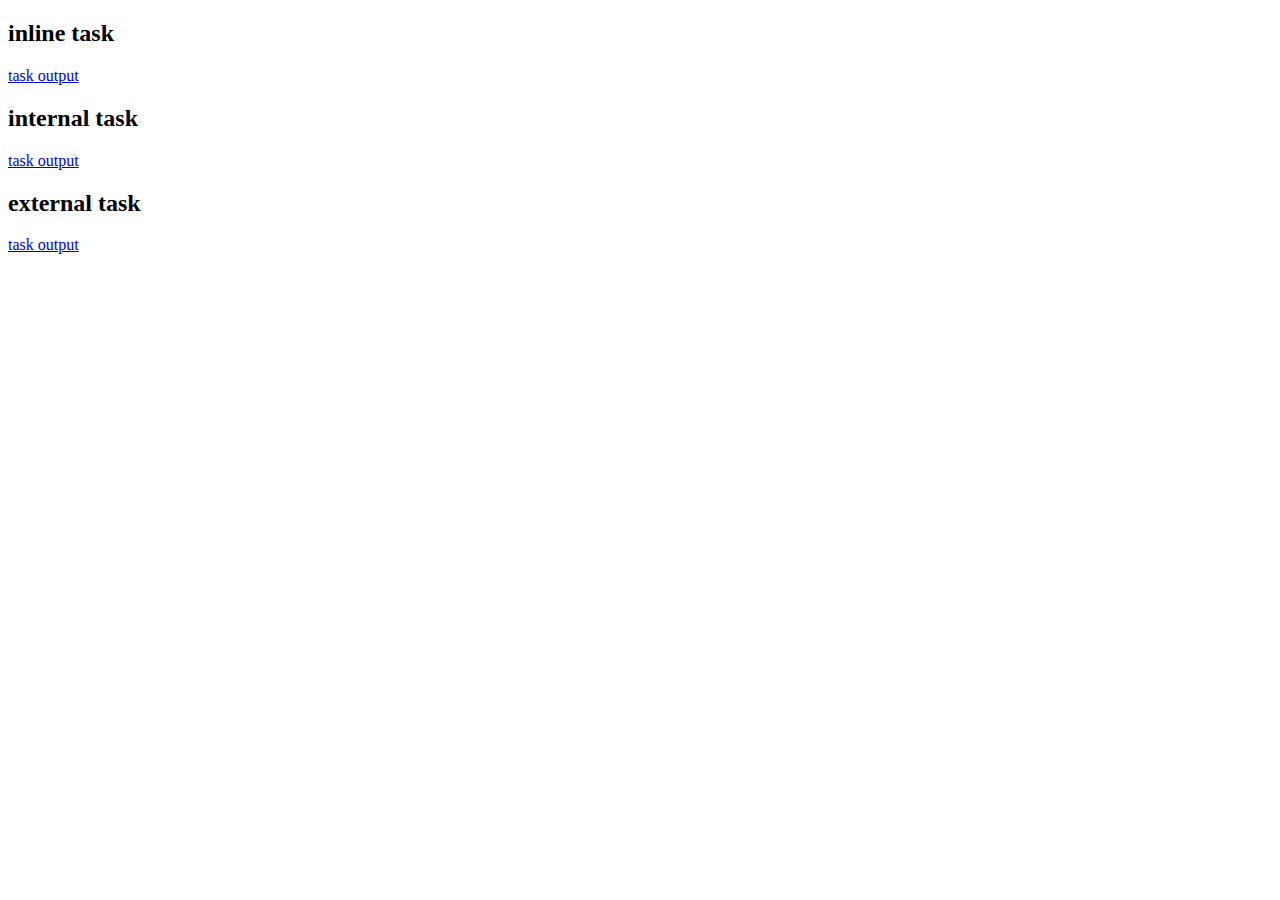
<file: index.html>
<!DOCTYPE html>
<html lang="en">
<head>
    <meta charset="UTF-8">
    <meta name="viewport" content="width=device-width, initial-scale=1.0">
    <title>Document</title>
</head>
<body>
    <h2>inline task</h2>
    <a href="https://saidulu12345678.github.io/23-07-2024/inline%20resume.html">task output</a><br>
    <h2>internal task</h2>
    <a href="https://saidulu12345678.github.io/23-07-2024/internal.html">task output</a><br>
    <h2>external task</h2>
    <a href="https://saidulu12345678.github.io/23-07-2024/external.html">task output</a><br>

</body>
</html>
</file>
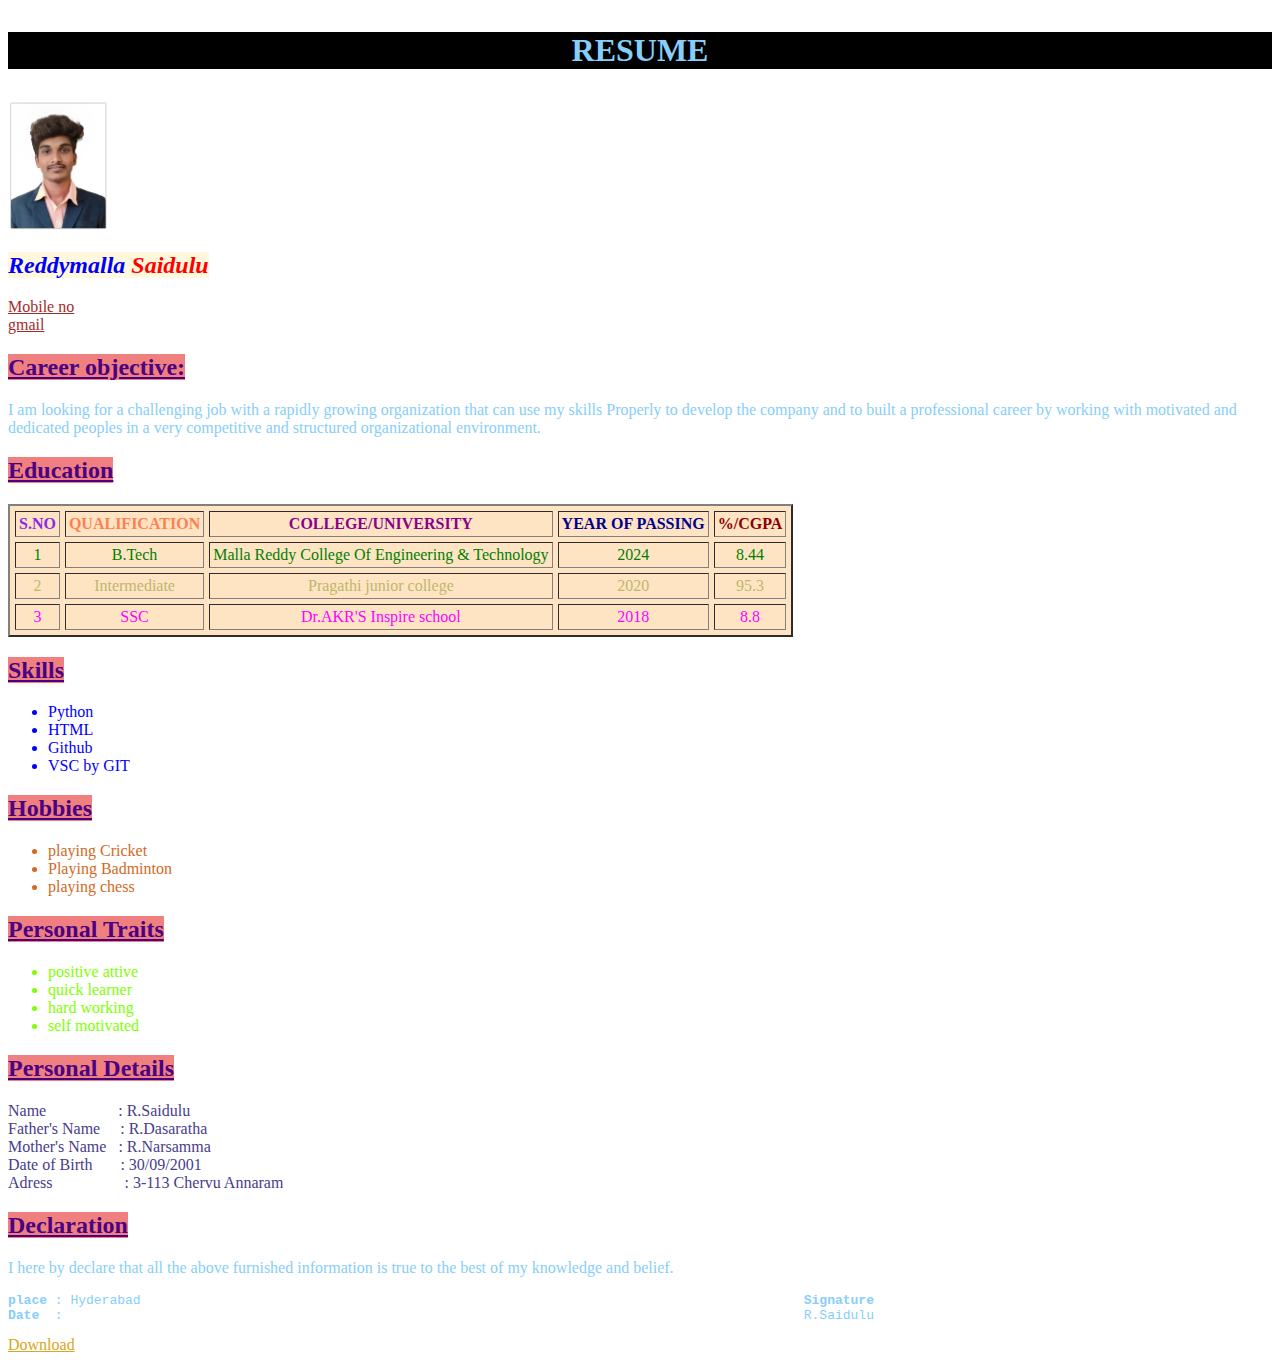
<file: external.html>
<!DOCTYPE html>
<html lang="en">
<head>
    <meta charset="UTF-8">
    <meta name="viewport" content="width=device-width, initial-scale=1.0">
    <title>Document</title>
    <link rel="stylesheet" href="./styles.css">
</head>
<body>
    <h1>
        <p>
            <center>RESUME</center>
        <p>
    </h1>
    <p><img src="./saidulupic.jpg" alt="image not found" width="100px" heigt="100px">
    <h3>
        <b><i><span class="a">Reddymalla</span><span class="b"> Saidulu</span></i></b>
    </h3>
    <a href="tel:+917780688442" class="c">Mobile no</a><br>
    <a href="mailto:reddymallasaidulu999@gmail.com" class="d">gmail</a>
    </p>

    <h2>
        <ins id="a">Career objective:</ins>
    </h2>
    <p>I am looking for a challenging job with a rapidly growing organization that can use my skills
        Properly to develop the company and to built a professional career by working with motivated and
        dedicated peoples in a very competitive and structured organizational environment.</p>
    <h2>
        <b><ins id="b">Education</ins></b>
    </h2>
    <table border="2" cellspacing="5" cellpadding="3" class="h">
        <tr>
            <th class="i">S.NO</th>
            <th class="j">QUALIFICATION</th>
            <th class="k">COLLEGE/UNIVERSITY</th>
            <th class="l">YEAR OF PASSING</th>
            <th class="m">%/CGPA</th>
        </tr>
        <tr>
            <td>
                <center id="A">1</center>
            </td>
            <td>
                <center id="A">B.Tech</center>
            </td>
            <td>
                <center id="A">Malla Reddy College Of Engineering & Technology</center>
            </td>
            <td>
                <center id="A">2024</center>
            </td>
            <td>
                <center id="A">8.44</center>
            </td>
        </tr>
        <tr>
            <td>
                <center id="B">2</center>
            </td>
            <td>
                <center id="B">Intermediate</center>
            </td>
            <td>
                <center id="B">Pragathi junior college</center>
            </td>
            <td>
                <center id="B">2020</center>
            </td>
            <td>
                <center id="B">95.3</center>
            </td>
        </tr>
        <tr>
            <td>
                <center id="C">3</center>
            </td>
            <td>
                <center id="C">SSC</center>
            </td>
            <td>
                <center id="C">Dr.AKR'S Inspire school</center>
            </td>
            <td>
                <center id="C">2018</center>
            </td>
            <td>
                <center id="C">8.8</center>
            </td>


        </tr>
    </table>
    <h2><b><ins id="c">Skills</ins></b></h2>
    <ul>
        <li id="D">Python</li>
        <li id="D">HTML</li>
        <li id="D">Github</li>
        <li id="D">VSC by GIT</li>
    </ul>

    <h2>
        <ins id="d">Hobbies</ins>
    </h2>
    <ul>
        <li id="E">playing Cricket</li>
        <li id="E">Playing Badminton</li>
        <li id="E">playing chess</li>
      
    </ul>
    <h2><ins id="e">Personal Traits</ins></h2>
    <ul>
        <li id="F">positive attive</li>
        <li id="F">quick learner</li>
        <li id="F">hard working</li>
        <li id="F">self motivated</li>
    </ul>
    <h2><ins id="f">Personal Details</ins></h2>
    <p class="S">
        Name &emsp;&emsp;&emsp;&emsp;&emsp14;: R.Saidulu <br>
        Father's Name &emsp;: R.Dasaratha <br>
        Mother's Name &ensp;: R.Narsamma <br>
        Date of Birth &emsp;&ensp;: 30/09/2001 <br>
        Adress &emsp;&emsp;&emsp;&emsp; : 3-113 Chervu Annaram <br>
    </p>
    <h2>
        <ins id="g">Declaration</ins>
    </h2>
    <p>
        I here by declare that all the above furnished information is true to the best of my knowledge and belief.
    <pre>
<b>place</b> : Hyderabad                                                                                     <b>Signature</b>
<b>Date</b>  :                                                                                               R.Saidulu
</pre>
    <a href="./resume.html" download="resume" class="z">Download</a>
</body>
</body>
</html>
</file>
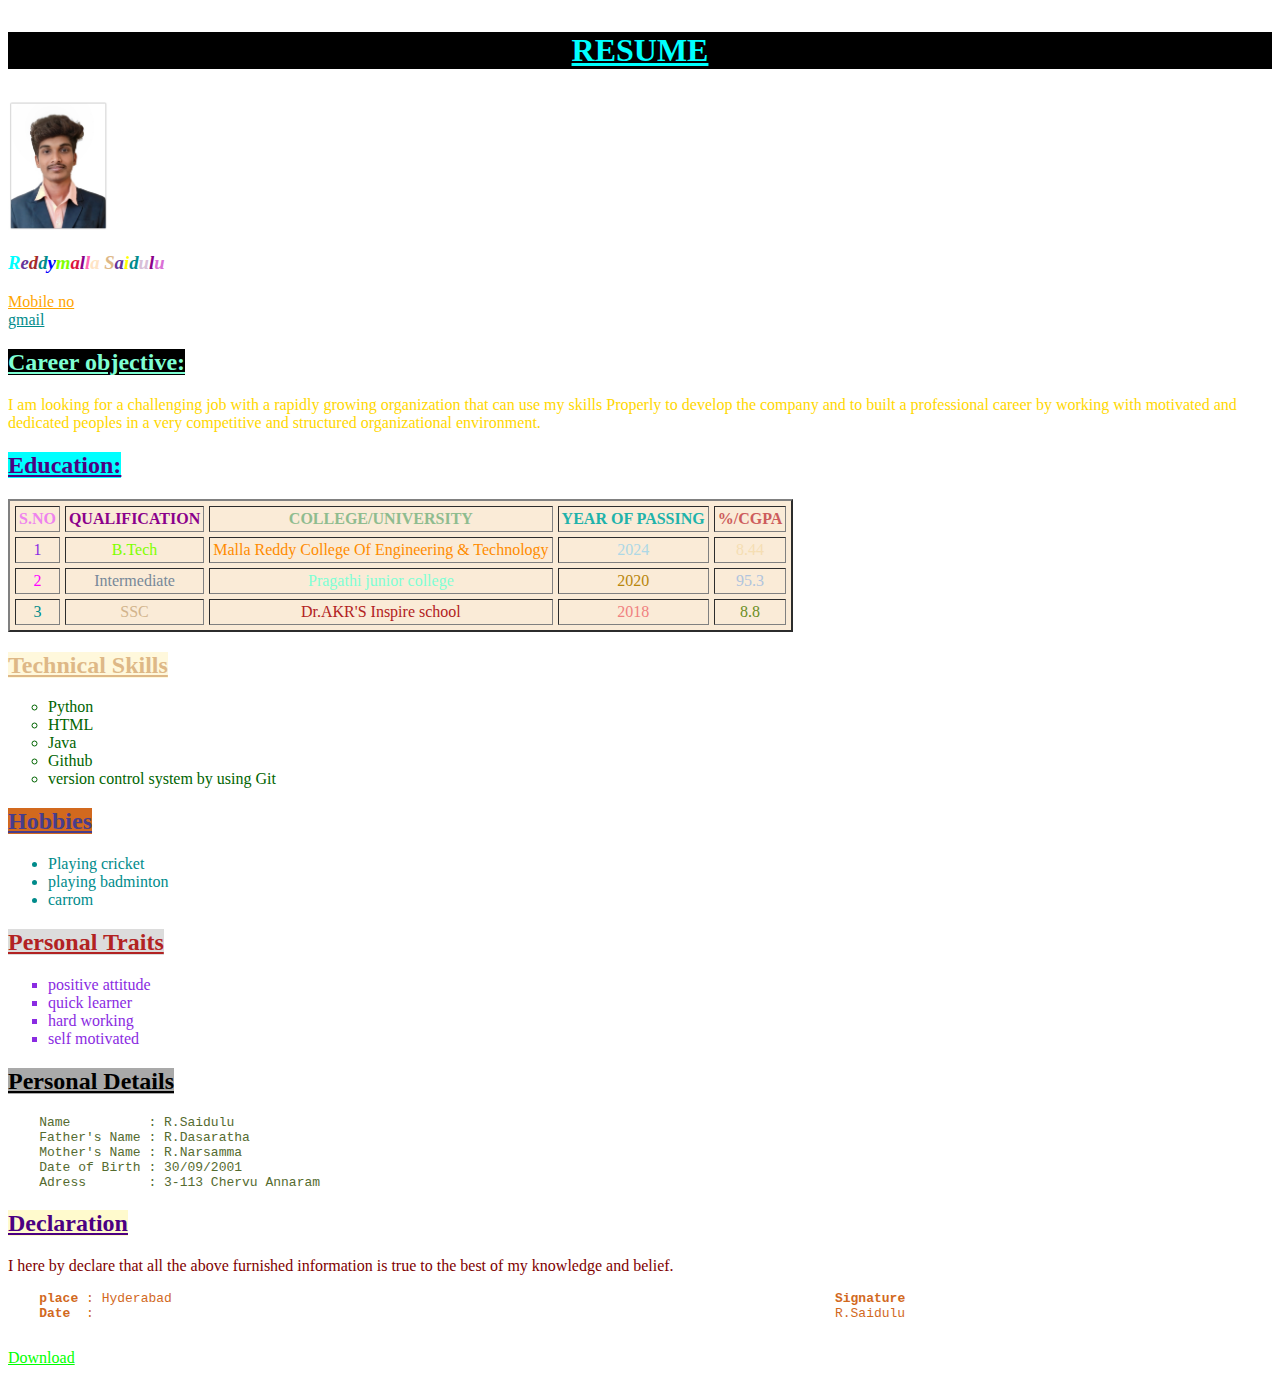
<file: inline resume.html>
<!DOCTYPE html>
<html lang="en">

<head>
    <meta charset="UTF-8">
    <meta name="viewport" content="width=device-width, initial-scale=1.0">
    <title>Document</title>
</head>

<body>
    <h1>
        <p>
            <center style="color: aqua; background-color: black;"><u>RESUME</u></center>
        </p>
    </h1>
    <p><img src="./saidulupic.jpg" alt="image not found" width="100" heiht="100">
    <h3>
        <b><i><span style="color: aqua;">R</span><span style="color: rebeccapurple;">e</span><span style="color: brown;">d</span><span style="color: darkcyan;">d</span><span style="color: blue;">y</span><span style="color: chartreuse;">m</span><span style="color: crimson;">a</span><span style="color: darkmagenta;">l</span><span style="color: hotpink;">l</span><span style="color: bisque;">a</span> <span style="color: burlywood;">S</span><span style="color: rebeccapurple;">a</span><span style="color: yellow;">i</span><span style="color: darkcyan;">d</span><span style="color: thistle;">u</span><span style="color: darkmagenta;">l</span><span style="color: orchid;">u</span></i></b>
    </h3>
    <a href="tel:+917780688442" style="color: orange;">Mobile no</a><br>
    <a href="mailto:reddymallasaidulu999@gmail.com" style="color: darkcyan;">gmail</a>
    </p>

    <h2>
        <ins style="color: aquamarine; background-color:black;">Career objective:</ins>
    </h2>
    <p style="color: gold;">I am looking for a challenging job with a rapidly growing organization that can use my skills
        Properly to develop the company and to built a professional career by working with motivated and
        dedicated peoples in a very competitive and structured organizational environment.</p>
    <h2>
        <b><ins style="color: indigo; background-color: cyan;">Education:</ins></b>
    </h2>
    <table border="2" cellspacing="5" cellpadding="3" style="background-color: antiquewhite;">
        <tr>
            <th style="color: violet;">S.NO</th>
            <th style="color: darkmagenta;">QUALIFICATION</th>
            <th style="color: darkseagreen;">COLLEGE/UNIVERSITY</th>
            <th style="color: lightseagreen;">YEAR OF PASSING</th>
            <th style="color: indianred;">%/CGPA</th>
        </tr>
        <tr>
            <td>
                <center style="color: blueviolet">1</center>
            </td>
            <td>
                <center style="color: chartreuse;">B.Tech</center>
            </td>
            <td>
                <center style="color: darkorange;">Malla Reddy College Of Engineering & Technology</center>
            </td>
            <td>
                <center style="color: lightblue;">2024</center>
            </td>
            <td>
                <center style="color: wheat;">8.44</center>
            </td>
        </tr>
        <tr>
            <td>
                <center style="color: magenta;">2</center>
            </td>
            <td>
                <center style="color: lightslategray;">Intermediate</center>
            </td>
            <td>
                <center style="color: aquamarine;">Pragathi junior college</center>
            </td>
            <td>
                <center style="color: darkgoldenrod;">2020</center>
            </td>
            <td>
                <center style="color: lightsteelblue;">95.3</center>
            </td>
        </tr>
        <tr>
            <td>
                <center style="color: darkcyan;">3</center>
            </td>
            <td>
                <center style="color: tan;">SSC</center>
            </td>
            <td>
                <center style="color: firebrick;">Dr.AKR'S Inspire school</center>
            </td>
            <td>
                <center style="color: lightcoral;">2018</center>
            </td>
            <td>
                <center style="color: olivedrab;">8.8</center>
            </td>


        </tr>
    </table>



    <h2><ins style="color: burlywood; background-color: cornsilk;"><b> Technical Skills</b></ins></h2>
    <div>
        
            <ul type="circle">
                <li style="color: darkgreen;">Python</li>
                <li style="color: darkgreen;">HTML</li>
                <li style="color: darkgreen;">Java</li>
                <li style="color: darkgreen;">Github</li>
                <li style="color: darkgreen;">version control system by using Git</li>
            </ul>  
    </div>
    <h2>
        <mark><ins style="color: darkslateblue; background-color: chocolate;"><b>Hobbies</b></ins></mark>
    </h2>
    <ul>
        <li style="color: darkcyan;">Playing cricket</li>
        <li style="color: darkcyan;">playing badminton</li>
        <li style="color: darkcyan;">carrom</li>
    </ul>
    <h2><mark><ins style="color: firebrick; background-color: gainsboro;"><b>Personal Traits</b></ins></mark></h2>
    <ul type="square">
        <li style="color: blueviolet;">positive attitude</li>
        <li style="color: blueviolet;">quick learner</li>
        <li style="color: blueviolet;">hard working</li>
        <li style="color: blueviolet;">self motivated</li>
    </ul>
    <h2><mark><ins style="color:black;background-color: darkgrey;"><b>Personal Details</b></ins></mark></h2>
    <pre style="color: darkolivegreen;">
    Name          : R.Saidulu
    Father's Name : R.Dasaratha
    Mother's Name : R.Narsamma
    Date of Birth : 30/09/2001
    Adress        : 3-113 Chervu Annaram</pre>
    <h2>
        <ins style="color: indigo;background-color: lemonchiffon;"><b>Declaration</b></ins>
    </h2>
    <p style="color: maroon;">
        I here by declare that all the above furnished information is true to the best of my knowledge and belief.
    </p>
    <pre style="color: chocolate;">
    <b>place</b> : Hyderabad                                                                                     <b>Signature</b>
    <b>Date</b>  :                                                                                               R.Saidulu
    </pre>
    <a href="./resume.html" download="resume" style="color: lime;">Download</a>
</body>

</html>
</file>
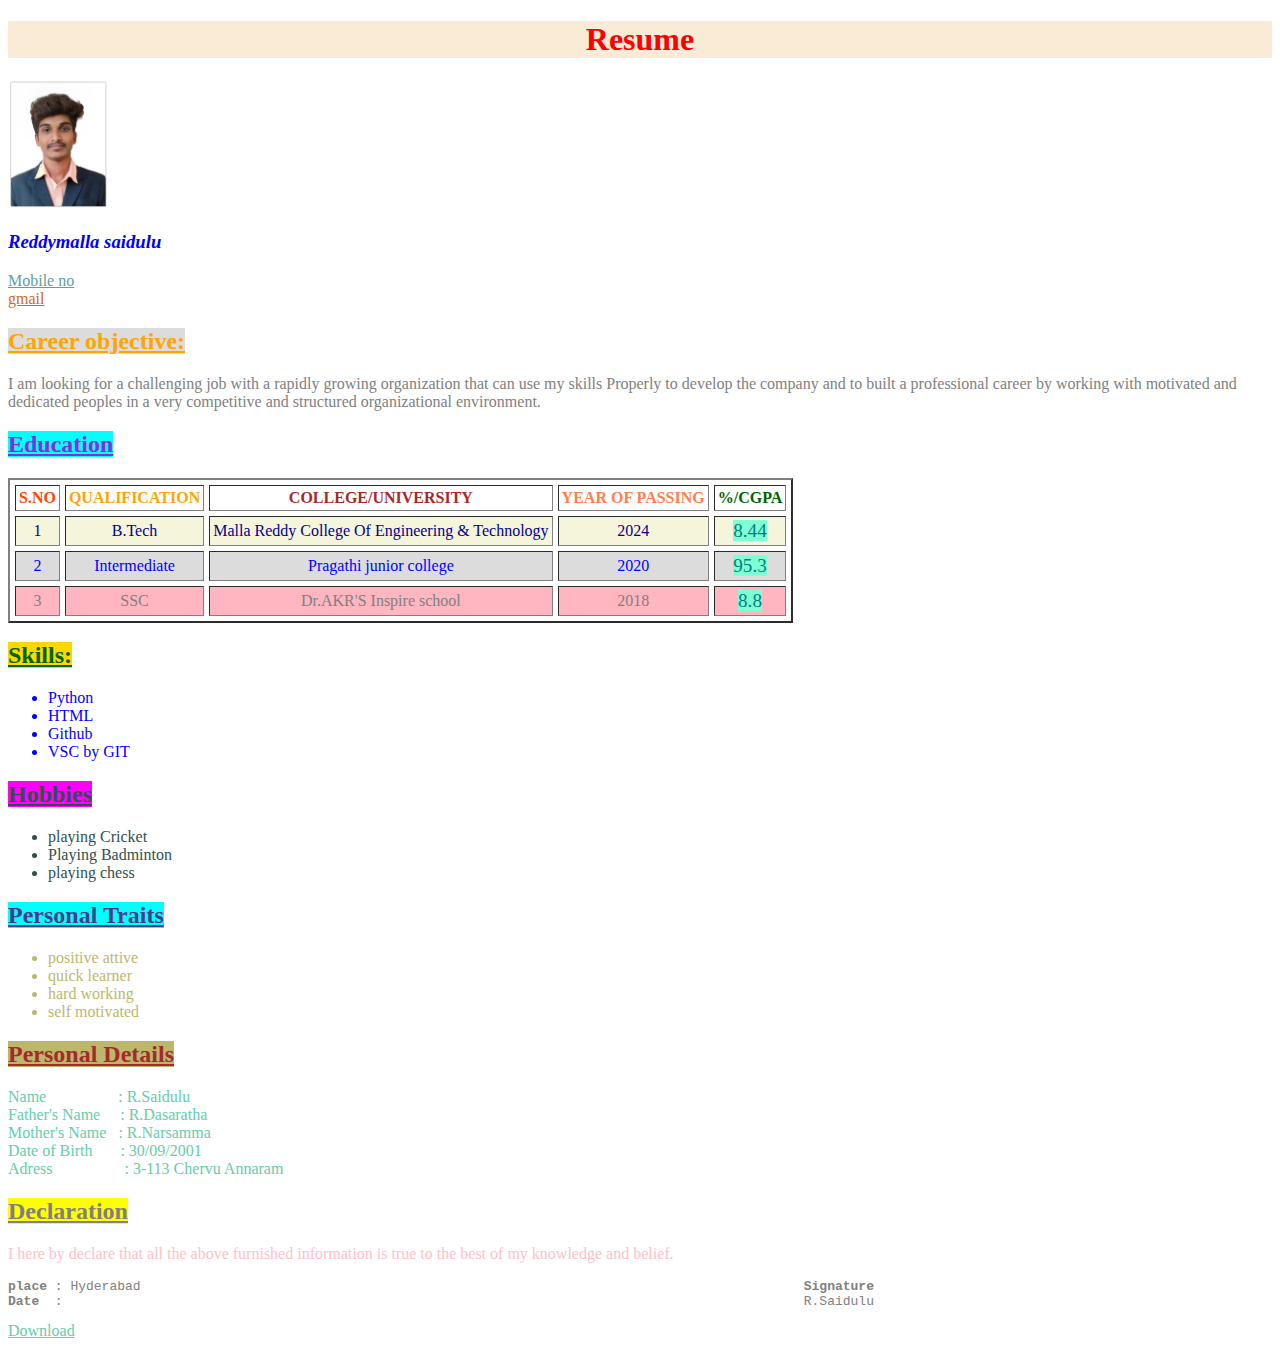
<file: internal.html>
<!DOCTYPE html>
<html lang="en">
<head>
    <meta charset="UTF-8">
    <meta name="viewport" content="width=device-width, initial-scale=1.0">
    <title>Document</title>
    <style>
        h1{
            color: red!important;
            background-color: antiquewhite;
        }
        #b{
            color: blue;
        }
        #c{
            color: cadetblue;
        }
        #d{
            color: chocolate;
        }
        .e{
            color:orange;
            background-color: gainsboro ;
        }
        *{
            color: grey;
        }
        .f{
            color: blueviolet;
            background-color: aqua;
        }
        .g{
            color: orangered!important;
        }
        .h{
            color: orange;
        }
        .i{
            color: brown;

        }
        .j{
            color: coral;
        }
        .k{
            color: darkgreen;
        }
        span{
            color: teal!important;
            background-color: aquamarine;
            font-size: larger;
        }
        #l{
            color: rebeccapurple!important;
            background-color: beige;
        }
        #m{
            background-color: gainsboro;
        }
        #n{
            background-color: lightpink;
        }
        .o{
            color: darkgreen;
            background-color: gold;
        }
        #p{
            color: blue;
        }
        .q{
            color: darkslategrey;
            background-color: fuchsia;
        }
        #r{
            color: darkslategray;
        }
        .s{
            color: darkslateblue;
            background-color: cyan;
        }
        #t{
            color: darkkhaki;
        }
        .A,.B,.C,.D{
            color:darkblue;

            }
        .E,.F,.G,.H{
            color: blue;
        }
        .I,.J,.K,.L{
            color: gray;
        }
        #u{
            color: brown;
            background-color: darkkhaki;
        }
        .v{
            color: mediumaquamarine;
        }
        .w{
            color: pink;

        }
    </style>
</head>
<body>
    <center>
        <h1>
       
            Resume
             
         </h1>
    </center>
    <p><img src="./saidulupic.jpg" alt="image not found" width="100" heiht="100">
    <h3>
        <b><i id="b">Reddymalla saidulu</i></b>
    </h3>
    <a href="tel:+917780688442" id="c">Mobile no</a><br>
    <a href="mailto:reddymallasaidulu999@gmail.com" id="d">gmail</a>
    </p>

    <h2>
        <mark><ins class="e">Career objective:</ins></mark>
    </h2>
    <p>I am looking for a challenging job with a rapidly growing organization that can use my skills
        Properly to develop the company and to built a professional career by working with motivated and
        dedicated peoples in a very competitive and structured organizational environment.</p>
    <h2>
        <b><ins class="f">Education</ins></b>
    </h2>
    <table border="2" cellspacing="5" cellpadding="3">
        <tr>
            <th class="g">S.NO</th>
            <th class="h">QUALIFICATION</th>
            <th class="i">COLLEGE/UNIVERSITY</th>
            <th class="j">YEAR OF PASSING</th>
            <th class="k">%/CGPA</th>
        </tr>
        <tr id="l">
            <td >
                <center class="A">1</center>
            </td>
            <td>
                <center class="B">B.Tech</center>
            </td>
            <td>
                <center class="C">Malla Reddy College Of Engineering & Technology</center>
            </td>
            <td>
                <center class="D">2024</center>
            </td>
            <td>
                <center><span>8.44</span></center>
            </td>
        </tr>
        <tr id="m">
            <td>
                <center class="E">2</center>
            </td>
            <td>
                <center class="F">Intermediate</center>
            </td>
            <td>
                <center class="G">Pragathi junior college</center>
            </td>
            <td>
                <center class="H">2020</center>
            </td>
            <td>
                <center><span>95.3</span></center>
            </td>
        </tr>
        <tr id="n">
            <td>
                <center class="I">3</center>
            </td>
            <td>
                <center class="J">SSC</center>
            </td>
            <td>
                <center class="K">Dr.AKR'S Inspire school</center>
            </td>
            <td>
                <center class="L">2018</center>
            </td>
            <td>
                <center><span>8.8</span></center>
            </td>


        </tr>
    </table>
    <h2><ins class="o">Skills:</ins></h2>
    
    <ul>
        <li id="p">Python</li>
        <li id="p">HTML</li>
        <li id="p">Github</li>
        <li id="p">VSC by GIT</li>
    </ul>

    <h2>
        <ins class="q">Hobbies</ins>
    </h2>
    <ul>
        <li id="r">playing Cricket</li>
        <li id="r">Playing Badminton</li>
        <li id="r">playing chess</li>
      
    </ul>

    <h2><ins class="s">Personal Traits</ins></h2>
    <ul>
        <li id="t">positive attive</li>
        <li id="t">quick learner</li>
        <li id="t">hard working</li>
        <li id="t">self motivated</li>
    </ul>

    <h2><ins id="u"> <style>saidulu</style> Personal Details</ins></h2>
    <p class="v">
        Name &emsp;&emsp;&emsp;&emsp;&emsp14;: R.Saidulu <br>
        Father's Name &emsp;: R.Dasaratha <br>
        Mother's Name &ensp;: R.Narsamma <br>
        Date of Birth &emsp;&ensp;: 30/09/2001 <br>
        Adress &emsp;&emsp;&emsp;&emsp; : 3-113 Chervu Annaram <br>
    </p>
    <h2>
        <mark><ins><b>Declaration</b></ins></mark>
    </h2>
    <p class="w">
        I here by declare that all the above furnished information is true to the best of my knowledge and belief.
    <pre>
<b>place</b> : Hyderabad                                                                                     <b>Signature</b>
<b>Date</b>  :                                                                                               R.Saidulu
</pre>
    <a href="./resume.html" download="resume" class="v">Download</a>
</body>
</html>
</file>
<file: styles.css>
h1{
    color: aqua;
    background-color: black;
    
}
.a,.b{
    color: blue;
    background-color: cornsilk;
    font-size: 24px;
}
.b{
    color: red;
}
.c,.d{
    color: brown;
}
#a,#b,#c,#d,#e,#f,#g{
    color: indigo;
    background-color:lightcoral;
}
*{
    color: lightskyblue;
}
.z{
    color: goldenrod;
}
.h{
    background-color: bisque;
}
.i{
    color: blueviolet;
}
.j{
    color: coral;
}
.k{
    color: darkmagenta;
}
.l{
    color: darkblue;
}
.m{
    color: darkred;
}
#A{
    color: green;
}
#B{
    color: darkkhaki;
}
#C{
    color: fuchsia;
}
#D{
    color: blue;
}
#E{
    color: chocolate;
}
#F{
    color: chartreuse;
}
.S{
    color: darkslateblue;
}
</file>
